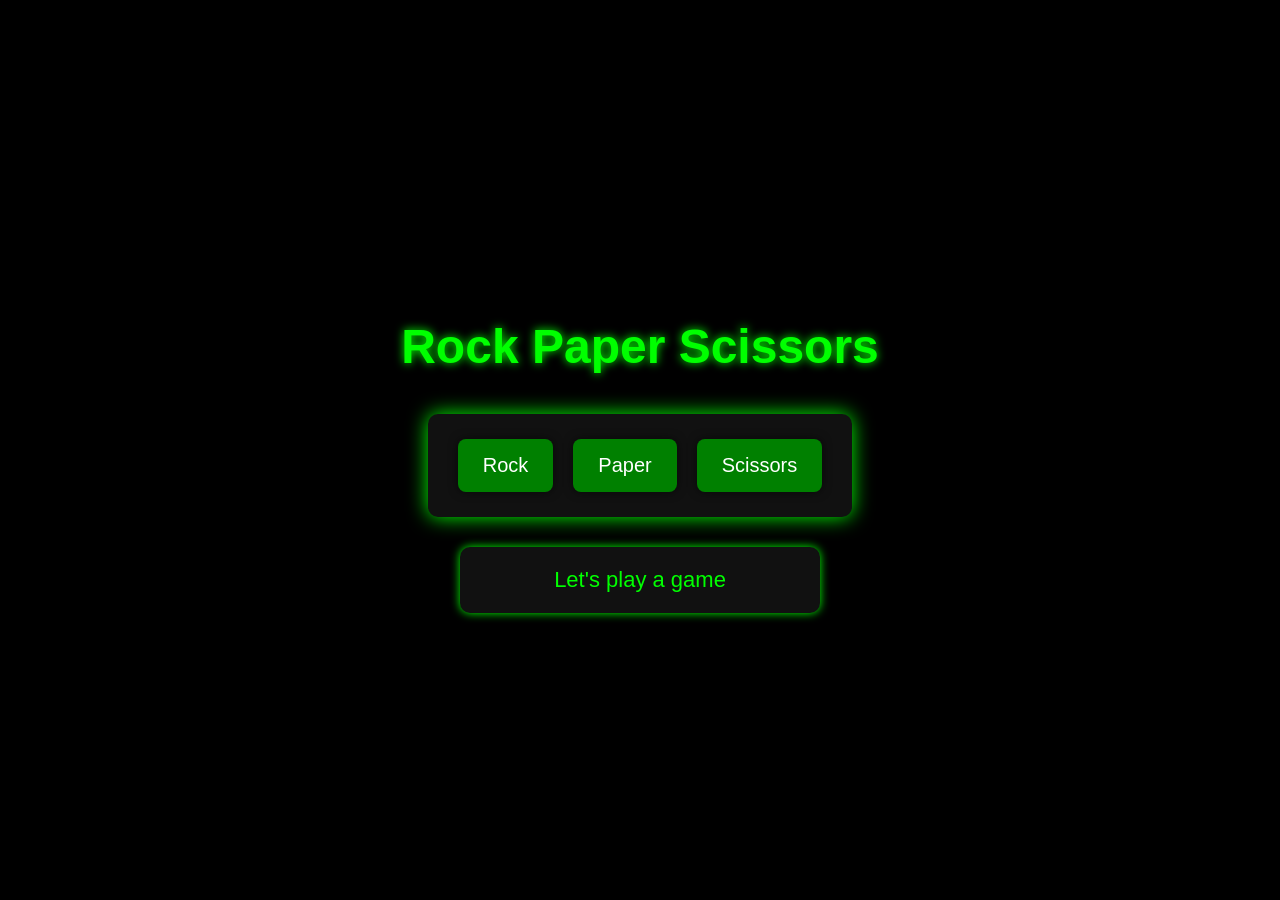
<file: index.html>
<!DOCTYPE html>
<html lang="en">
<head>
    <meta charset="UTF-8">
    <meta name="viewport" content="width=device-width, initial-scale=1.0">
    <title>RPS-Game</title>
    <link rel="stylesheet" href="style.css">
</head>
<body>
    <h1 class="title">Rock Paper Scissors</h1>
    <div class = "buttonBox">
        <button id = "rock">Rock</button>
        <button id = "paper">Paper</button>
        <button id = "scissors">Scissors</button>
    </div>
    <div class = "result" id = "result">
    </div>
    <script src = "game.js">
    </script>
</body>
</html>
</file>
<file: style.css>
body {
    margin: 0;
    height: 100vh;
    display: flex;
    flex-direction: column;
    justify-content: center;
    align-items: center;
    background-color: #000;
    font-family: 'Segoe UI', sans-serif;
    color: white;
}

.title {
    font-size: 48px;
    font-weight: bold;
    color: #00ff00;
    margin-bottom: 40px;
    text-shadow: 0 0 10px #00ff00;
}

.buttonBox {
    display: flex;
    gap: 20px;
    background-color: #111;
    padding: 25px 30px;
    box-shadow: 0 0 20px #00ff00;
    border-radius: 10px;
}


.buttonBox button {
    background-color: green;
    color: white;
    font-size: 20px;
    padding: 15px 25px;
    box-shadow: 0 0 10px rgba(0, 0, 0, 0.6);
    border: none;
    border-radius: 8px;
    cursor: pointer;
    transition: background-color 0.3s ease, color 0.3s ease, transform 0.2s;
}

.buttonBox button:hover {
    background-color: white;
    color: green;
    transform: scale(1.05);
}

.result {
    margin-top: 30px;
    padding: 20px;
    background-color: #111;
    color: #00ff00;
    font-size: 22px;
    border-radius: 10px;
    text-align: center;
    min-width: 320px;
    box-shadow: 0 0 10px #00ff00;
}

.victoryMode {
    background: green;
    height: 100vh;
    display: flex;
    justify-content: center;
    align-items: center;
    text-align: center;
    font-family: 'Segoe UI', sans-serif;
    color: #2f4f2f;
    animation: fadeIn 2s ease-in-out;
}

.victoryScreen {
    background-color: white;
    padding: 40px;
    border-radius: 20px;
    box-shadow: 0 0 20px rgba(0, 128, 0, 0.5);
    max-width: 600px;
    animation: pulseVictory 3s ease-in-out infinite;
    user-select: none;
    pointer-events: none;
}

.victoryScreen h1 {
    font-size: 60px;
    margin-bottom: 20px;
}

.victoryScreen p {
    font-size: 24px;
    line-height: 1.5;
}

@keyframes pulseVictory {
    0%, 100% {
        transform: scale(1);
    }
    50% {
        transform: scale(1.02);
    }
}

@keyframes fadeIn {
    from { opacity: 0; }
    to { opacity: 1; }
}

.youDiedMode {
    background-size: cover;
    background-position: center;
    background-repeat: no-repeat;
    background-color: black;
    height: 100vh;
    width: 100vw;
    overflow: hidden;
    display: flex;
    justify-content: center;
    align-items: center;
    position: relative;
    animation: fadeIn 2s ease-in-out;
}

.youDiedScreen {
    color: darkred;
    font-size: 100px;
    font-weight: bold;
    font-family: 'Georgia', serif;
    text-shadow: 
        0 0 20px #8b0000,
        0 0 40px #8b0000,
        0 0 60px red;
    animation: pulse 1.5s ease-in-out infinite;
    user-select: none;
    pointer-events: none;
}

@keyframes pulse {
    0% {
        transform: scale(1);
        opacity: 1;
    }
    50% {
        transform: scale(1.05);
        opacity: 0.9;
    }
    100% {
        transform: scale(1);
        opacity: 1;
    }
}

@keyframes fadeIn {
    from { opacity: 0; }
    to { opacity: 1; }
}
</file>
